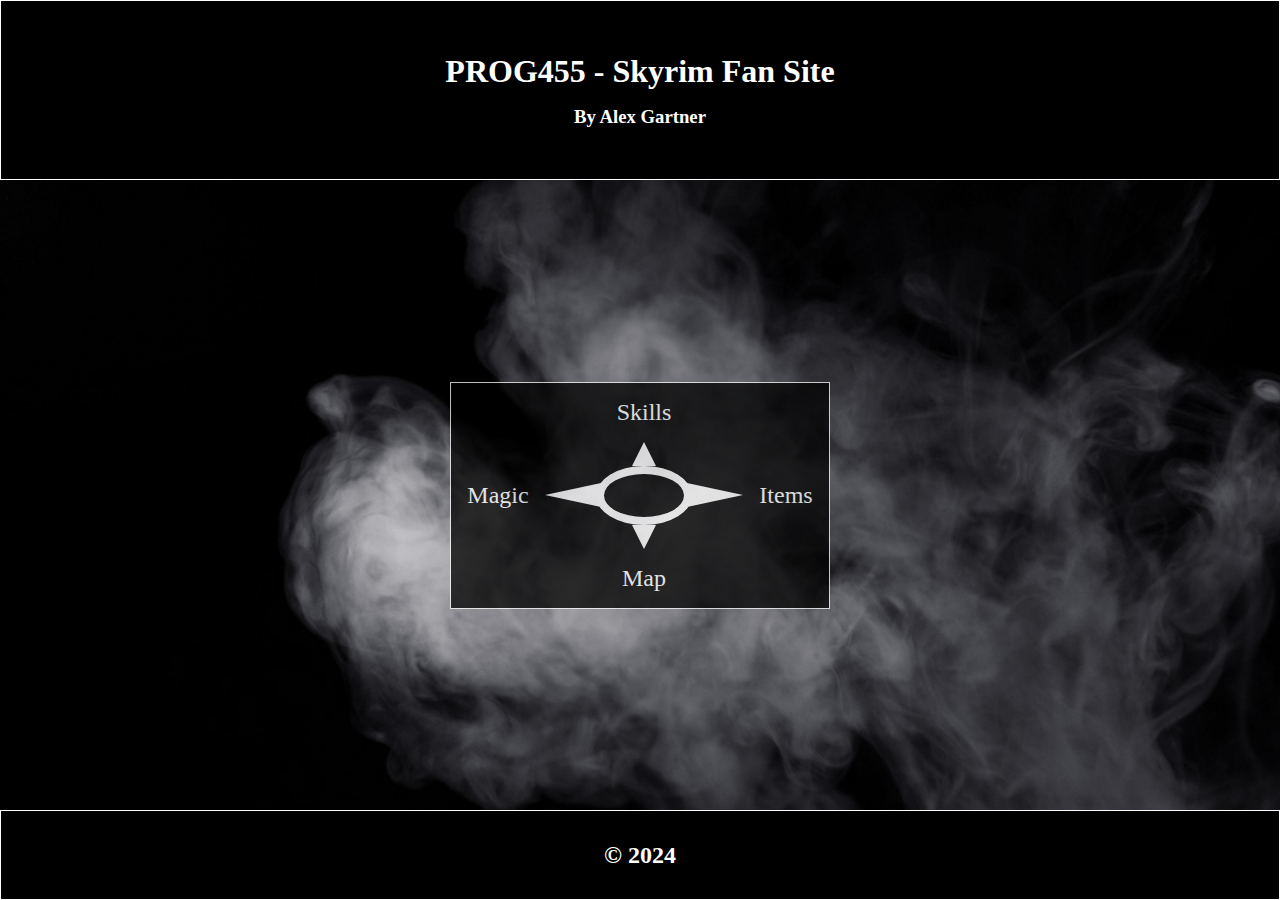
<file: index.html>
<html lang="en">
<head>
    <meta charset="UTF-8">
    <meta name="viewport" content="width=device-width, initial-scale=1.0">
    <title>Home</title>
    <link rel="stylesheet" href="css/style.css">
</head>
<body>
    <header>
        <h1>PROG455 - Skyrim Fan Site</h1>
        <h3>By Alex Gartner</h3>
    </header>
    <main class="menu" style="background-image: url(img/skyrim-smoke.jpg);">
        <div class="menu-container">
            <div class="grid-box"></div>
            <div class="grid-box">
                <a href="skills/index.html">Skills</a>
                <div id="up" class="arrow"></div>
            </div>
            <div class="grid-box"></div>
            <div class="grid-box" id="gb-row">
                <a href="magic/index.html">Magic</a>
                <div id="left" class="arrow"></div>
            </div>
            <div class="grid-box">
                <div class="circle"></div>
            </div>
            <div class="grid-box" id="gb-row">
                <div id="right" class="arrow"></div>
                <a href="items/index.html">Items</a>
            </div>
            <div class="grid-box"></div>
            <div class="grid-box">
                <div id="down" class="arrow"></div>
                <a href="map/index.html">Map</a>
            </div>
            <div class="grid-box"></div>
        </div>
    </main>
    <footer>
        <h2>&copy; 2024</h2>
    </footer>
</body>
</html>
</file>
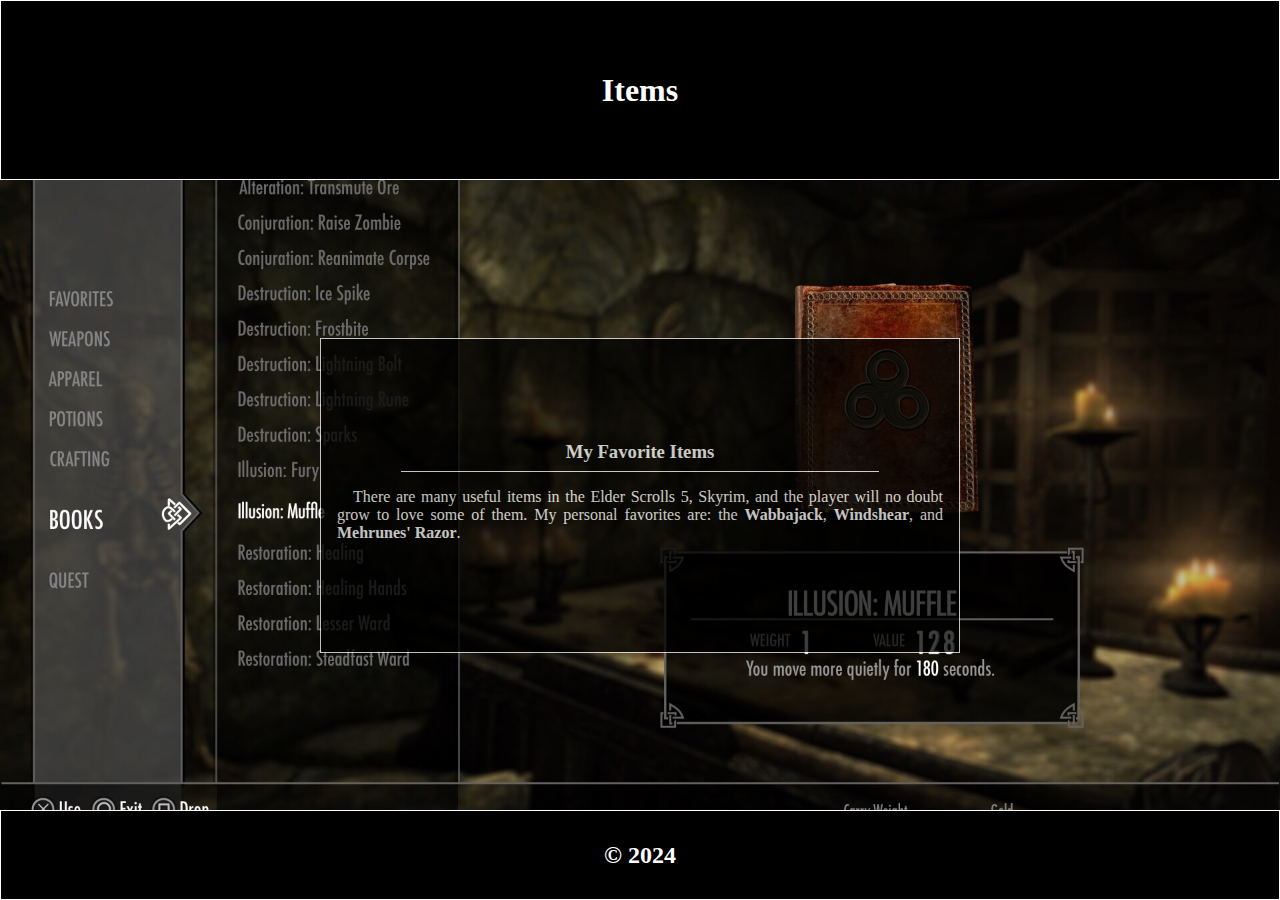
<file: items/index.html>
<html lang="en">
<head>
    <meta charset="UTF-8">
    <meta name="viewport" content="width=device-width, initial-scale=1.0">
    <title>Items</title>
    <link rel="stylesheet" href="../css/style.css">
</head>
<body>
    <header>
        <h1>Items</h1>
    </header>
    <main 
    class="menu" 
    style="background-image: url(../img/skyrim-items.jpg);">
        <section>
            <h3>My Favorite Items</h3>
            <p>There are many useful items in the Elder Scrolls 5, Skyrim, and the player will no doubt grow to love some of them. My personal favorites are: the <span style="font-weight: bold;">Wabbajack</span>, <span style="font-weight: bold;">Windshear</span>, and <span style="font-weight: bold;">Mehrunes' Razor</span>.</p>
        </section>
    </main>
    <footer>
        <h2>&copy; 2024</h2>
    </footer>
</body>
</html>
</file>
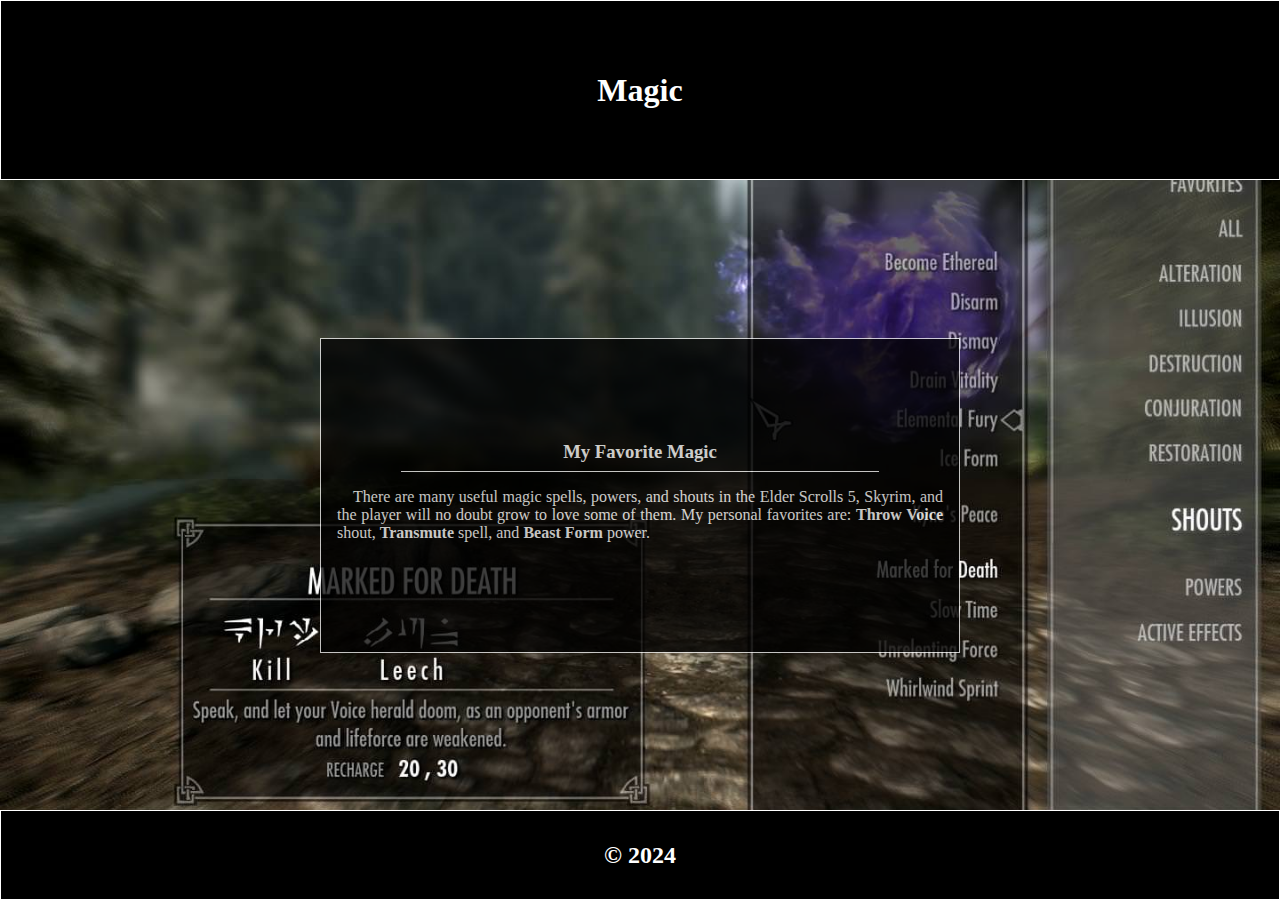
<file: magic/index.html>
<html lang="en">
<head>
    <meta charset="UTF-8">
    <meta name="viewport" content="width=device-width, initial-scale=1.0">
    <title>Magic</title>
    <link rel="stylesheet" href="../css/style.css">
</head>
<body>
    <header>
        <h1>Magic</h1>
    </header>
    <main class="menu" style="background-image: url(../img/skyrim-magic.jpg);">
        <section>
            <h3>My Favorite Magic</h3>
            <p>There are many useful magic spells, powers, and shouts in the Elder Scrolls 5, Skyrim, and the player will no doubt grow to love some of them. My personal favorites are: <span style="font-weight: bold;">Throw Voice</span> shout, <span style="font-weight: bold;">Transmute</span> spell, and <span style="font-weight: bold;">Beast Form</span> power.</p>
        </section>
    </main>
    <footer>
        <h2>&copy; 2024</h2>
    </footer>
</body>
</html>
</file>
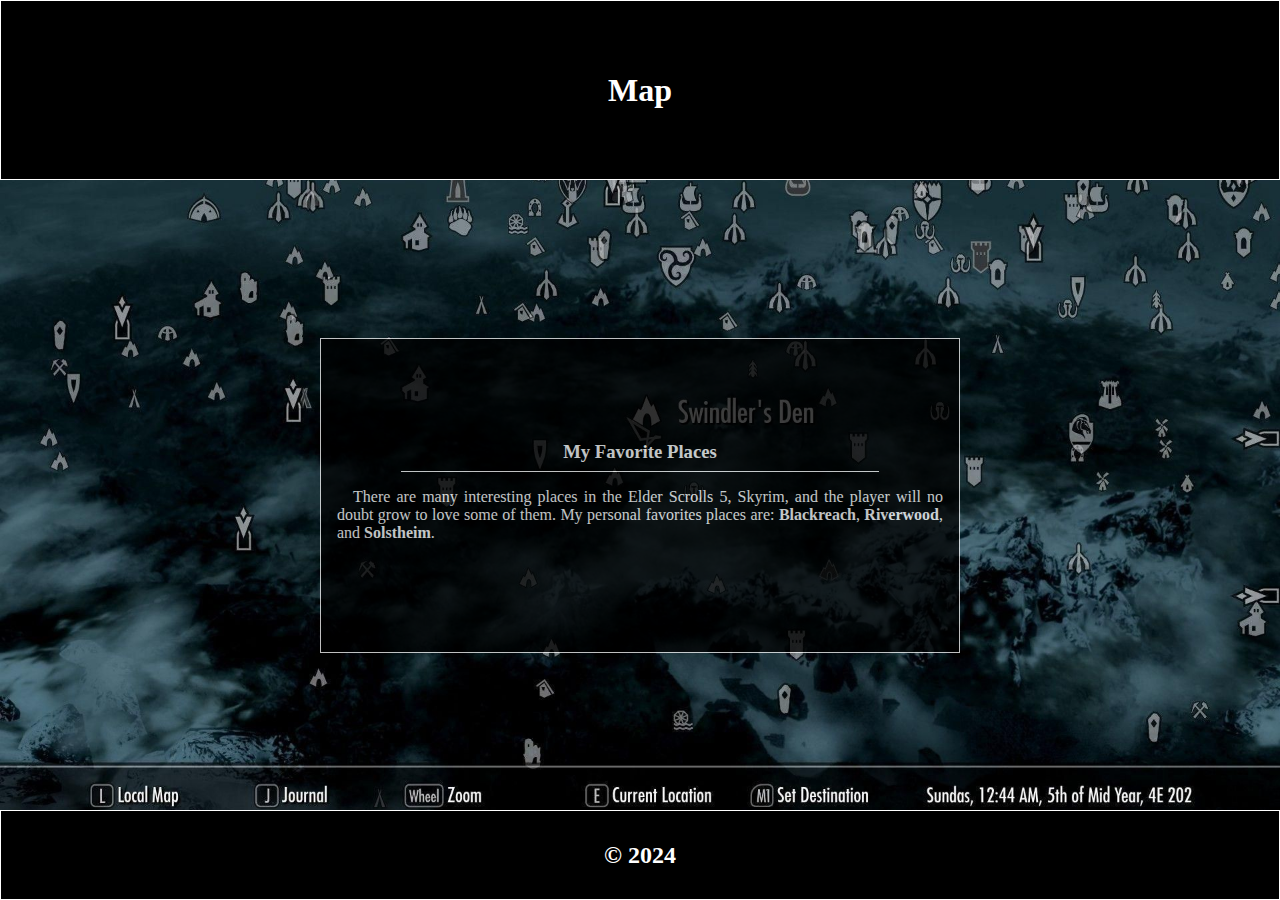
<file: map/index.html>
<html lang="en">
<head>
    <meta charset="UTF-8">
    <meta name="viewport" content="width=device-width, initial-scale=1.0">
    <title>Items</title>
    <link rel="stylesheet" href="../css/style.css">
</head>
<body>
    <header>
        <h1>Map</h1>
    </header>
    <main class="menu" style="background-image: url(../img/skyrim-map.jpg);">
        <section>
            <h3>My Favorite Places</h3>
            <p>There are many interesting places in the Elder Scrolls 5, Skyrim, and the player will no doubt grow to love some of them. My personal favorites places are: <span style="font-weight: bold;">Blackreach</span>, <span style="font-weight: bold;">Riverwood</span>, and <span style="font-weight: bold;">Solstheim</span>.</p>
        </section>
    </main>
    <footer>
        <h2>&copy; 2024</h2>
    </footer>
</body>
</html>
</file>
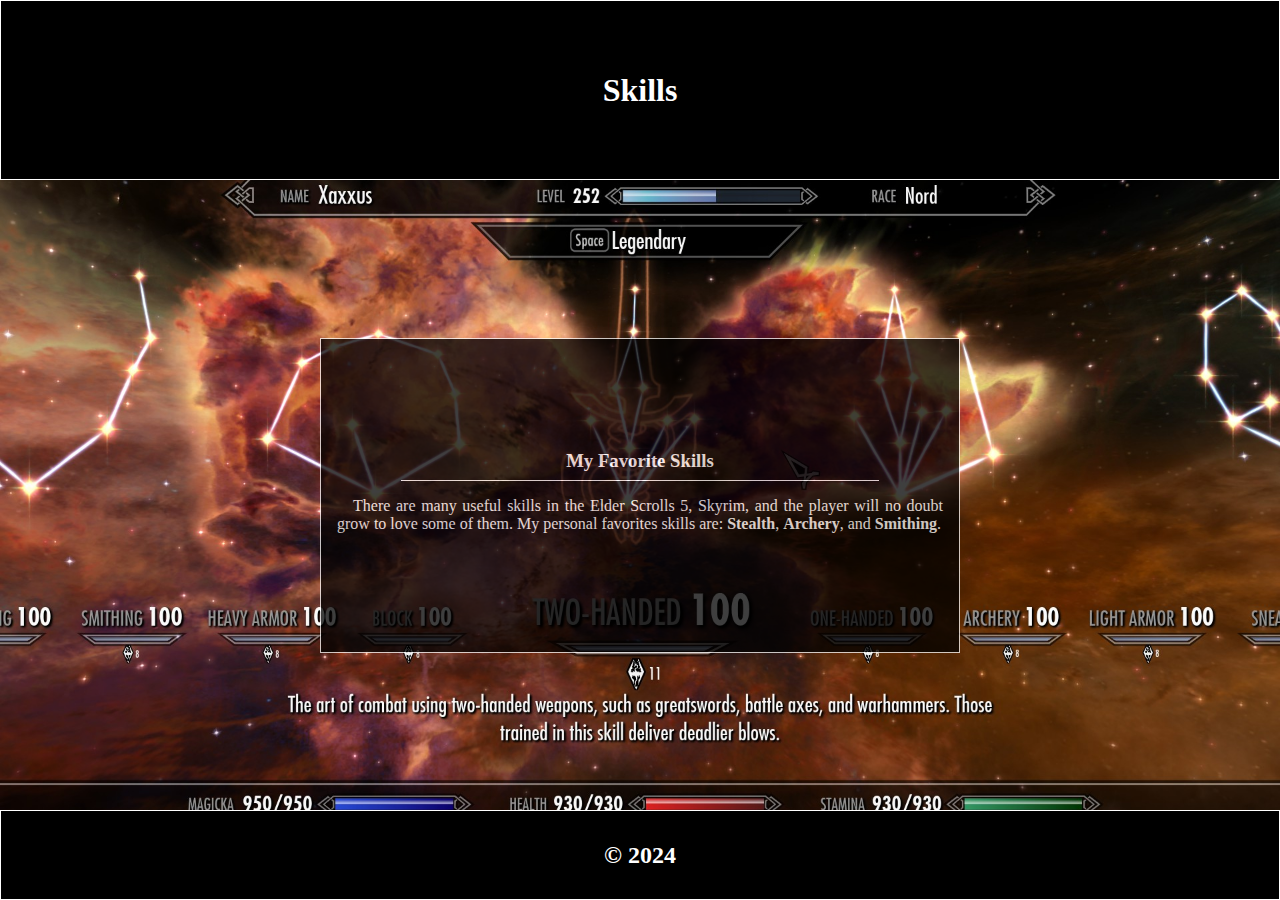
<file: skills/index.html>
<html lang="en">
<head>
    <meta charset="UTF-8">
    <meta name="viewport" content="width=device-width, initial-scale=1.0">
    <title>Items</title>
    <link rel="stylesheet" href="../css/style.css">
</head>
<body>
    <header>
        <h1>Skills</h1>
    </header>
    <main class="menu" style="background-image: url(../img/skyrim-skills.jpg);">
        <section>
            <h3>My Favorite Skills</h3>
            <p>There are many useful skills in the Elder Scrolls 5, Skyrim, and the player will no doubt grow to love some of them. My personal favorites skills are: <span style="font-weight: bold;">Stealth</span>, <span style="font-weight: bold;">Archery</span>, and <span style="font-weight: bold;">Smithing</span>.</p>
        </section>
    </main>
    <footer>
        <h2>&copy; 2024</h2>
    </footer>
</body>
</html>
</file>
<file: css/style.css>
*{
    margin: 0;
    padding: 0;
    box-sizing: border-box;
}

header{
    background-color: black;
    border: .1rem solid white;
    width: 100%;
    height: 20%;

    display: flex;
    flex-flow: column;
    align-items: center;
    justify-content: center;

    gap: 1rem;
}

main{
    width: 100%;
    height: auto;

    display: flex;
    flex-flow: column;
}


footer{
    background-color: black;
    border: .1rem solid white;
    width: 100%;
    height: 10%;

    display: flex;
    flex-flow: column;
    align-items: center;
    justify-content: center;
}

header h1, header h3, footer h2{
    color: white;
    text-align: center;
}

nav{
    border: .1rem solid yellow;
    width: 100%;

    display: flex;
    flex-flow: column;
    align-items: center;
}

ul{
    list-style: none;
    width: 100%;
}

nav ul{
    height: 100%;

    display: flex;
    flex-flow: row;
    justify-content: center;
    gap: 1rem;
}

nav li{
    padding: 1rem;
    text-align: center;
}


main section{
    background-color: black;
    opacity: .75;
    border: .1rem solid white;
    width: 50%;
    height: 50%;

    display: flex;
    flex-flow: column;
    align-items: center;
    justify-content: center;
}



main section h3, li, p{
    text-align: center;
    color: white;
}

main section h3{
    width: 75%;
    padding: .5rem;
    border-bottom: .1rem solid white;
}

main section ul{
    display: flex;
    flex-flow: column;
    justify-content: space-evenly;
    gap: 1rem;
}

main section li{
    border: .1rem solid gray;
    display: flex;
    flex-flow: column;
    gap: 1rem;
}

main section li h4{
    text-align: center;
}

main section p{
    text-align: justify;
    text-indent: 1rem;
    margin: 1rem;
}

main section li:first-child{
    margin-top: 1rem;
}

main section li:last-child{
    margin-bottom: 1rem;
}

figure.responsive {
    border: .1rem solid black;
    position: relative;
    margin: .5rem;
    padding-bottom: 56.25%;  /* 16:9 */
    height: 0px;
    overflow: hidden;
    max-width: 100%;
}

.menu{
    height: 70%;
    align-items: center;
    justify-content: center;
    background-position: center;
    background-size: cover
}

.menu-container{
    background-color: black;
    opacity: .75;
    border: .1rem solid white;

    display: grid;
    grid-template-columns: auto auto auto;
}

.grid-box{
    width: 100%;
    height: 100%;

    display: flex;
    flex-flow: column;
    align-items: center;
    justify-content: center;
}

#gb-row{
    flex-flow: row;
}

.grid-box a{
    color: white;
    font-size: 1.5rem;
    text-decoration: none;
    text-align: center;
    margin: 1rem;
}

.circle{
    border: .5rem solid white;
    width: 110%;
    height: 120%;
    border-radius: 50%;

    display: flex;
    flex-flow: column;
    align-items: center;
    justify-content: center;
}


.arrow{
    width: 0; 
    height: 0; 
}

#up{
    border-left: .75rem solid transparent;
    border-right: .75rem solid transparent;
    
    border-bottom: 1.5rem solid white;
}

#down{
    border-left: .75rem solid transparent;
    border-right: .75rem solid transparent;

    border-top: 1.5rem solid white;
}

#right{
    border-top: .75rem solid transparent;
    border-bottom: .75rem solid transparent;

    border-left: 3.5rem solid white;
}

#left{
    border-top: .75rem solid transparent;
    border-bottom: .75rem solid transparent;

    border-right: 3.5rem solid white;
}
</file>
